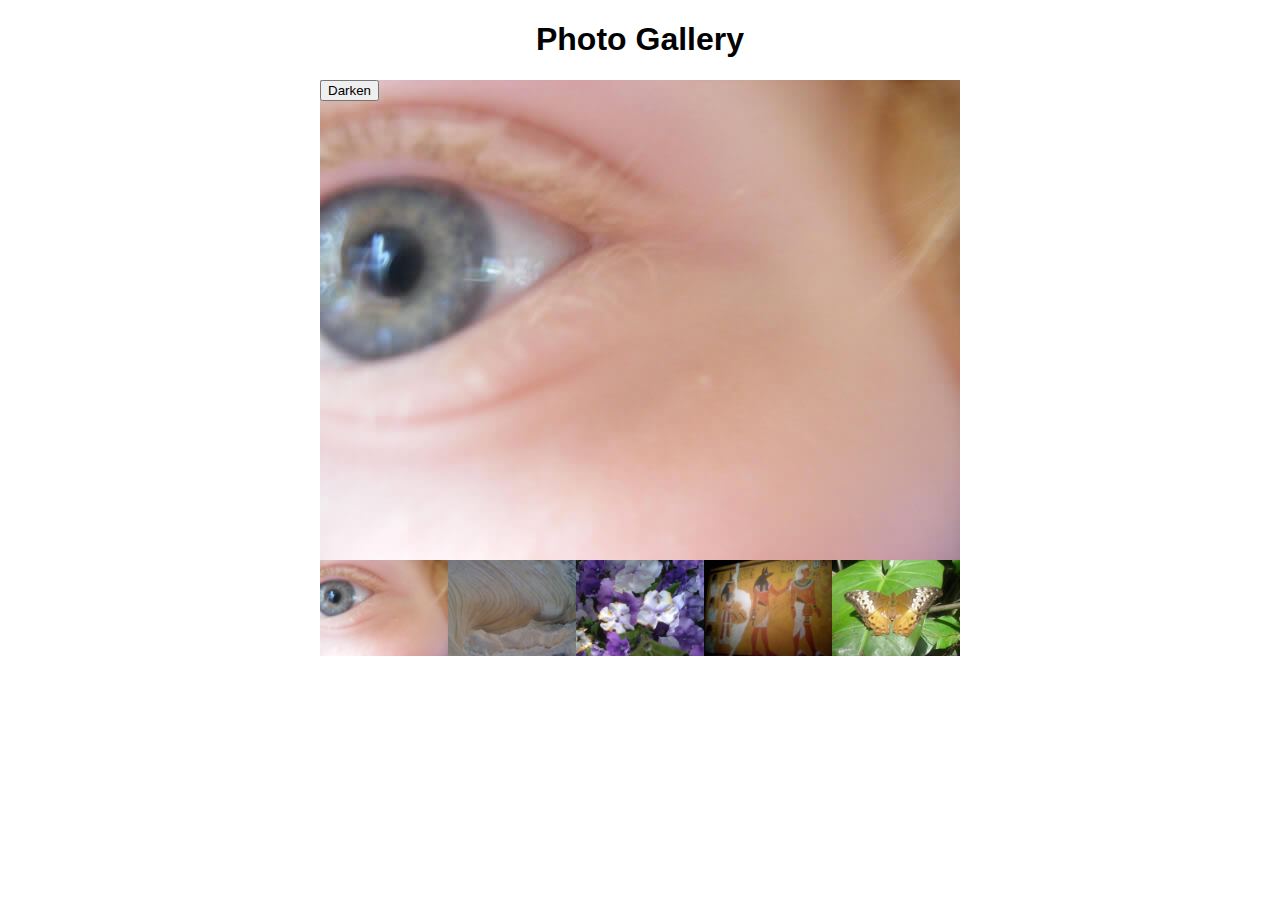
<file: gallery-start/index.html>
<!DOCTYPE html>
<html lang="en">
<head>
  <meta charset="UTF-8">
  <meta name="viewport" content="width=device-width, initial-scale=1.0">
  <title>Photo galary example</title>
</head>
<link rel="stylesheet" href="style.css">
<body>
    <h1>Photo Gallery</h1>
    
     <div class="fullimage">
       
      <img  class= "displayed-img" src="images/pic1.jpg" alt="Image 1">
      <div class="overlay"></div>
      <button class="dark">Darken</button>
    </div>
  <div class="thumb-container">
    <div class= "thumb-bar" ></div>
  </div>
    
</body>
<script src="main.js"></script>

</html>
</file>
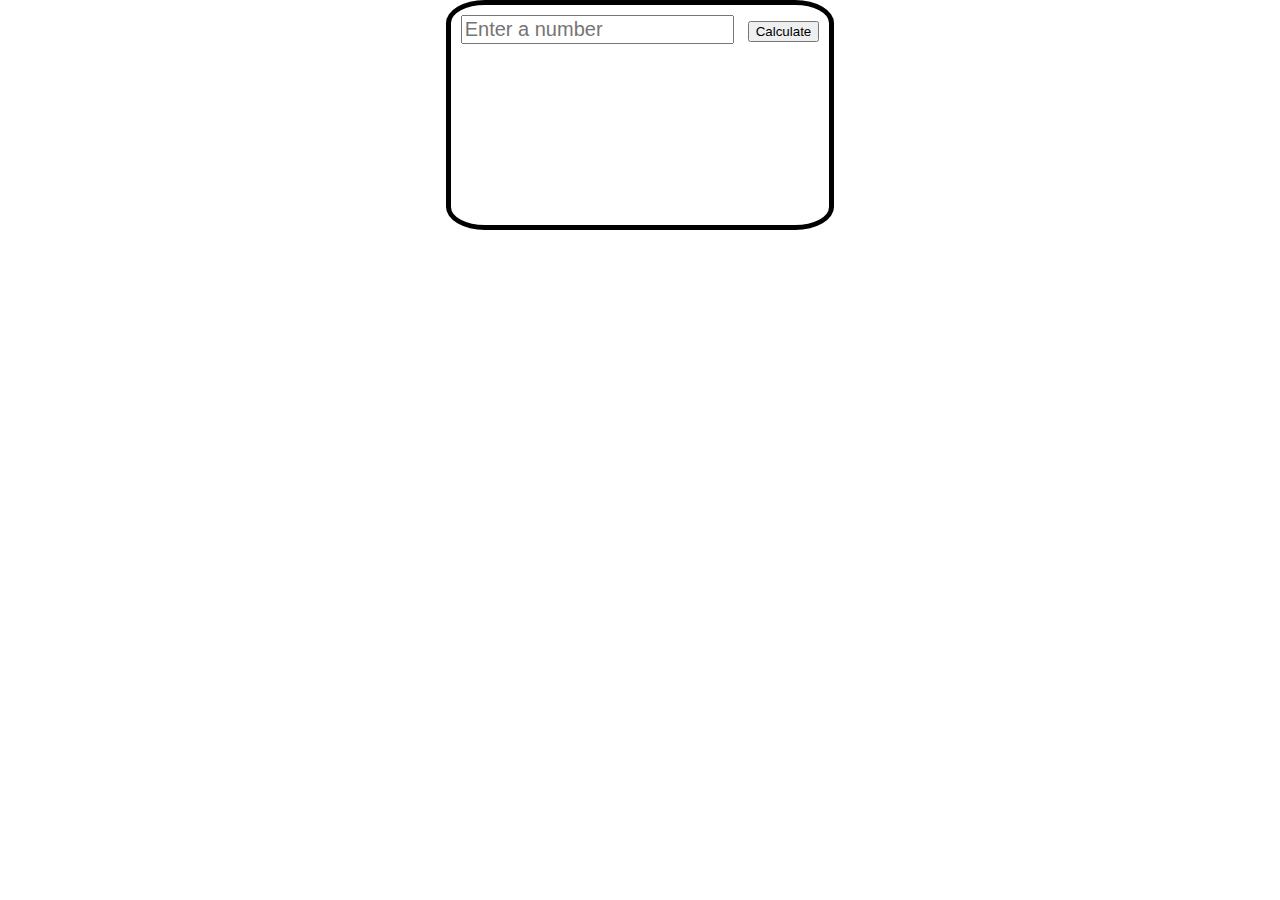
<file: math.html>
<!DOCTYPE html>
<html lang="en">
<head>
    <meta charset="UTF-8">
    <meta name="viewport" content="width=device-width, initial-scale=1.0">
    <title>FUnction library example</title>
</head>
<body>
<style>
    body{
        margin:0  auto;
        padding: 10px;
        border-radius: 10%;
        border: 5px solid black;
        width: fit-content;
        min-height: 200px;
    }
    
    input {
        margin-right: 10px;
        font-style: new times roman;
        font-size: 20px;
    }
    #results {
        font-size: 20px;
        color: blue;
        font-weight: bold;
    }
</style>

    <input class="number" placeholder="Enter a number"> 
    <button>Calculate</button>
    <p id="results"></p>

<script>
    const input=document.querySelector("input");
    const para=document.querySelector("p");
    const button=document.querySelector("button");
    
   const square =num=> {
        return num*num;
   
    }
    function cube(num){
        return num*num*num;
    }
    function factorial(num){
        

        for(var i=num-1; i>1;i--){
            num*=i;
        }
        return num;
    }
    button.addEventListener("click",()=>{
       const num= parseFloat(input.value);
         if(isNaN(num)){
            para.textContent="Please enter a valid number";
        }else{
            para.textContent= `Square: ${square(num)}
            Cube: ${cube(num)}
            Factorial: ${factorial(num)}`;
        }
    });
    input=empty;
</script>

    
</body>
</html>
</file>
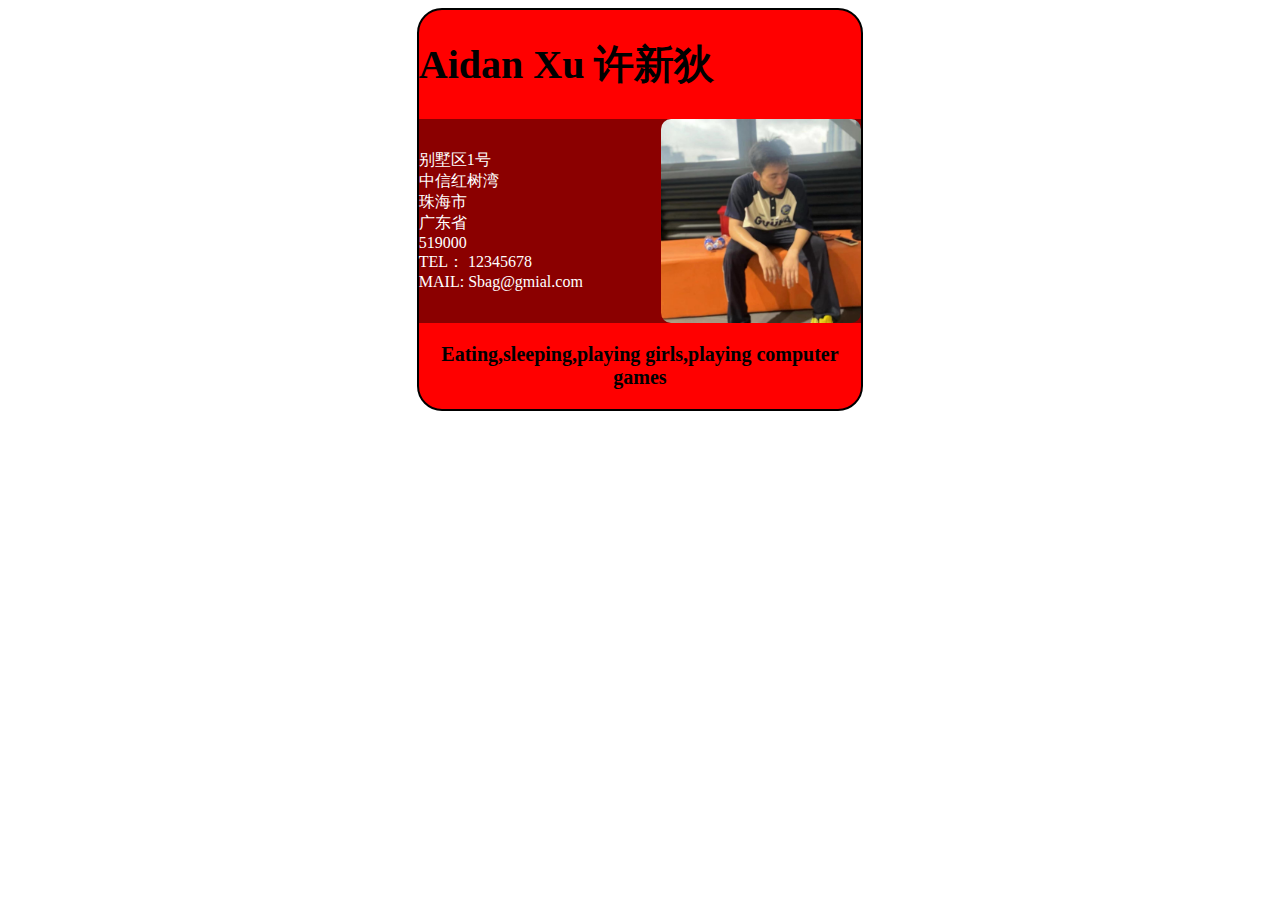
<file: excercise/excercise_1.html>
<!DOCTYPE html>
<html lang="en">
<head>
    <meta charset="UTF-8">
    <meta name="viewport" content="width=device-width, initial-scale=1.0">
    <title>excercise_1_idcard</title>
</head>
<body>
    <link rel="stylesheet" href="excercise_1.css">
    <div class="container">
         <h1> Aidan Xu 许新狄</h1>

        <div class="second_container">
            <div class="basic_info">
                <ul>
                    <li>别墅区1号</li>
                    <li>中信红树湾</li>
                    <li>珠海市</li>
                    <li>广东省</li>
                    <li>519000</li>
                    <li>TEL： 12345678</li>
                    <li>MAIL: Sbag@gmial.com </li>
                </ul>
            </div>
                <div class="image">    
                    <img src="sbag.JPG" alt="Sbag的帅照" title="这是sbsb"  >
                    
                </div>
        </div>
   
    
    <div class="hobbies">
        <p>Eating,sleeping,playing girls,playing computer games</p>
    </div>

    
</body>
</html>
</file>
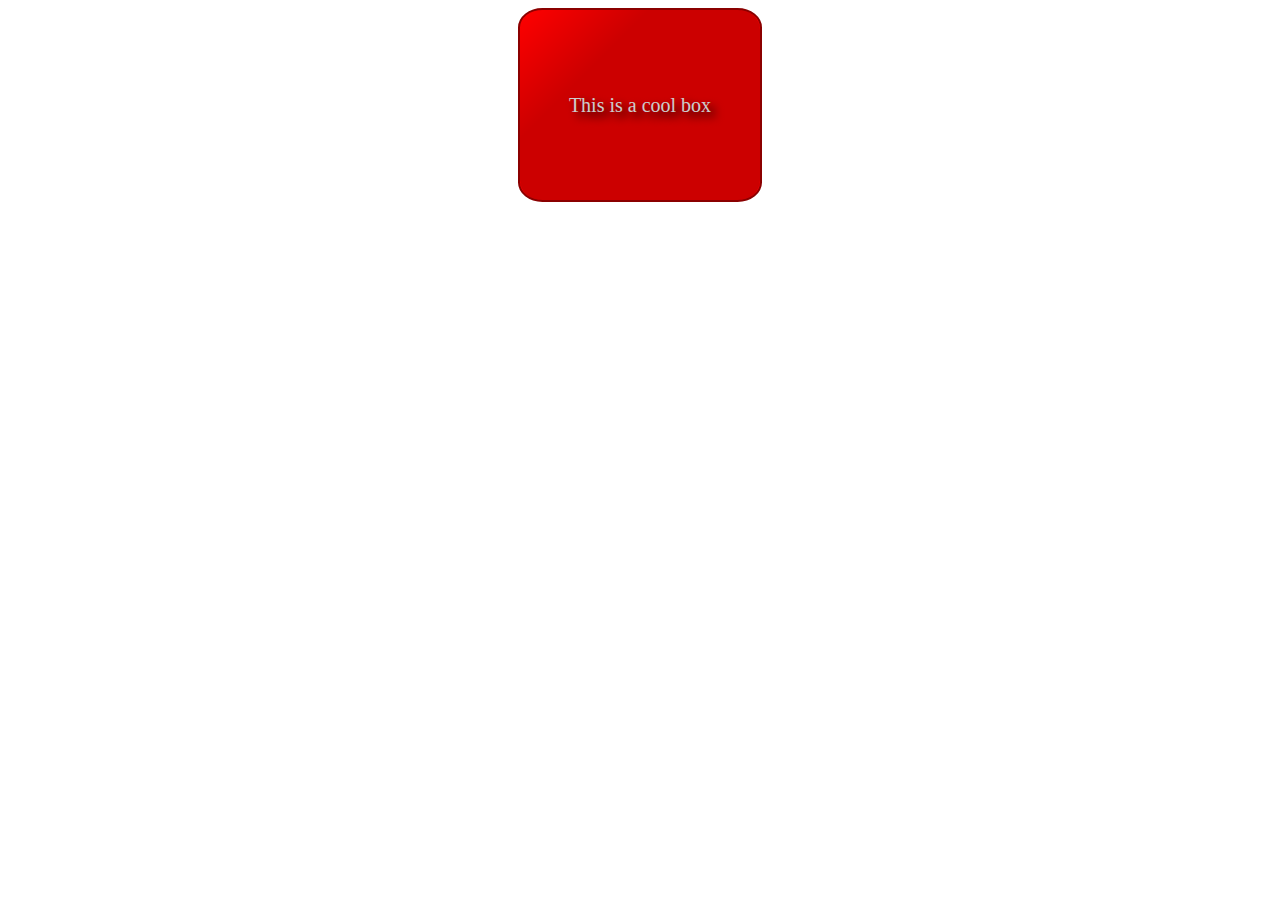
<file: excercise_box/excercise_box.html>
<!DOCTYPE html>
<html lang="en-US">
  <head>
    <meta charset="utf-8">
    <meta name="viewport" content="width=device-width">
    <title>Cool box</title>
    
  </head>
  <body>
    <link rel="stylesheet" href="excercise_box.css">
      <div>This is a cool box</div>
  </body>
</html>
</file>
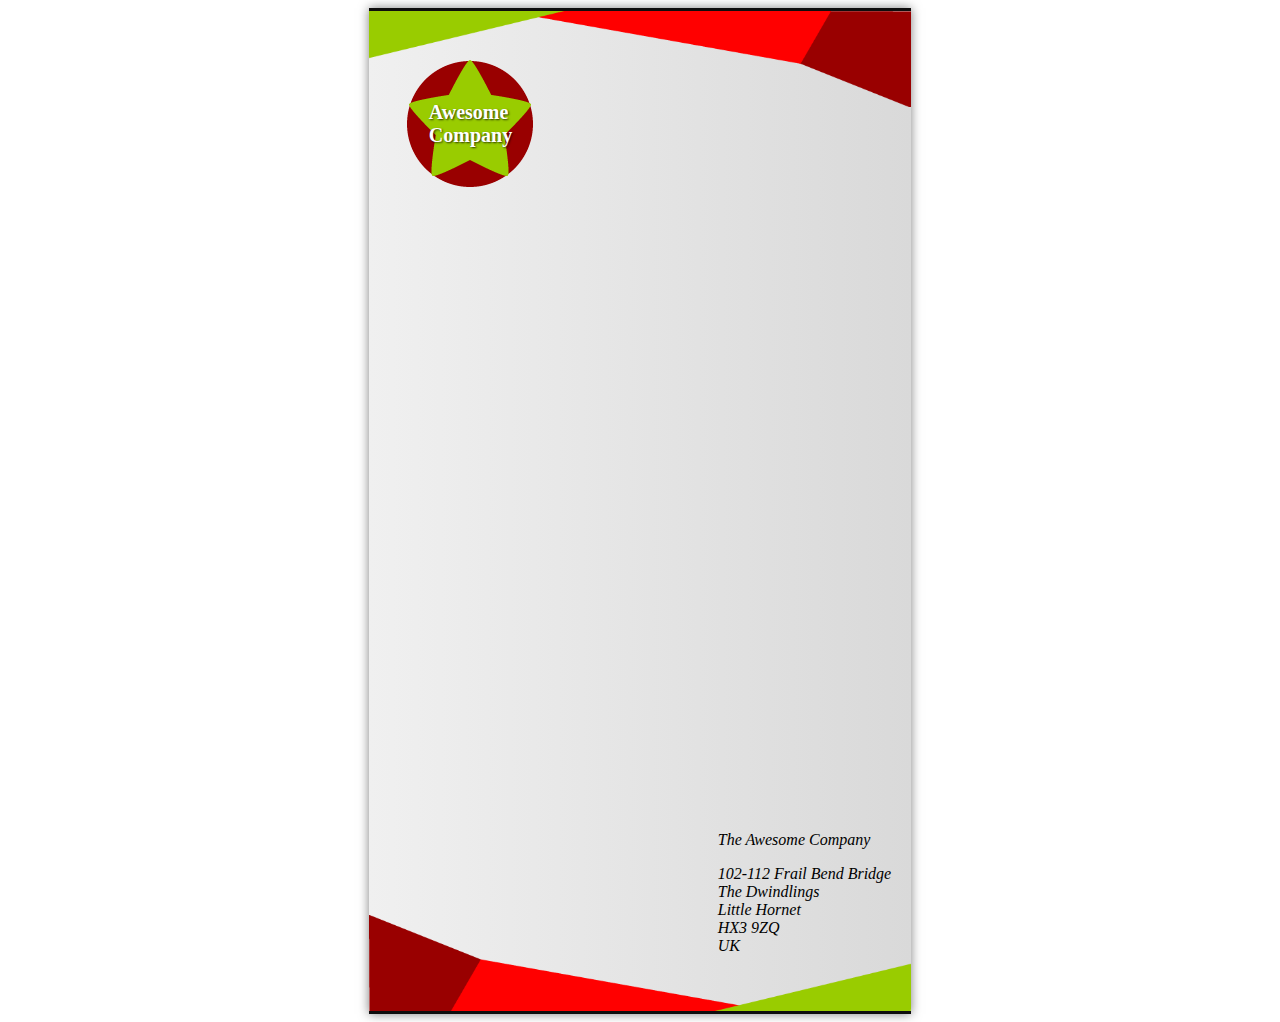
<file: excercise_信纸/excercise_2.html>
<!DOCTYPE html>
<html lang="en-US">
  <head>
    <meta charset="utf-8">
    <meta name="viewport" content="width=device-width">
    <title>Fancy letterheaded paper</title>
    
  </head>
  <body>
    <link rel="stylesheet" href="excercise_2.css">
    <div class="container">
      
      <article>
        <h1>Awesome<br>Company</h1>
      <address>
        <p>The Awesome Company</p>
        <p>102-112 Frail Bend Bridge<br>
        The Dwindlings<br>
        Little Hornet<br>
        HX3 9ZQ<br>
        UK</p>
      </address>
      </article>
    </div>
  </body>
</html>
</file>
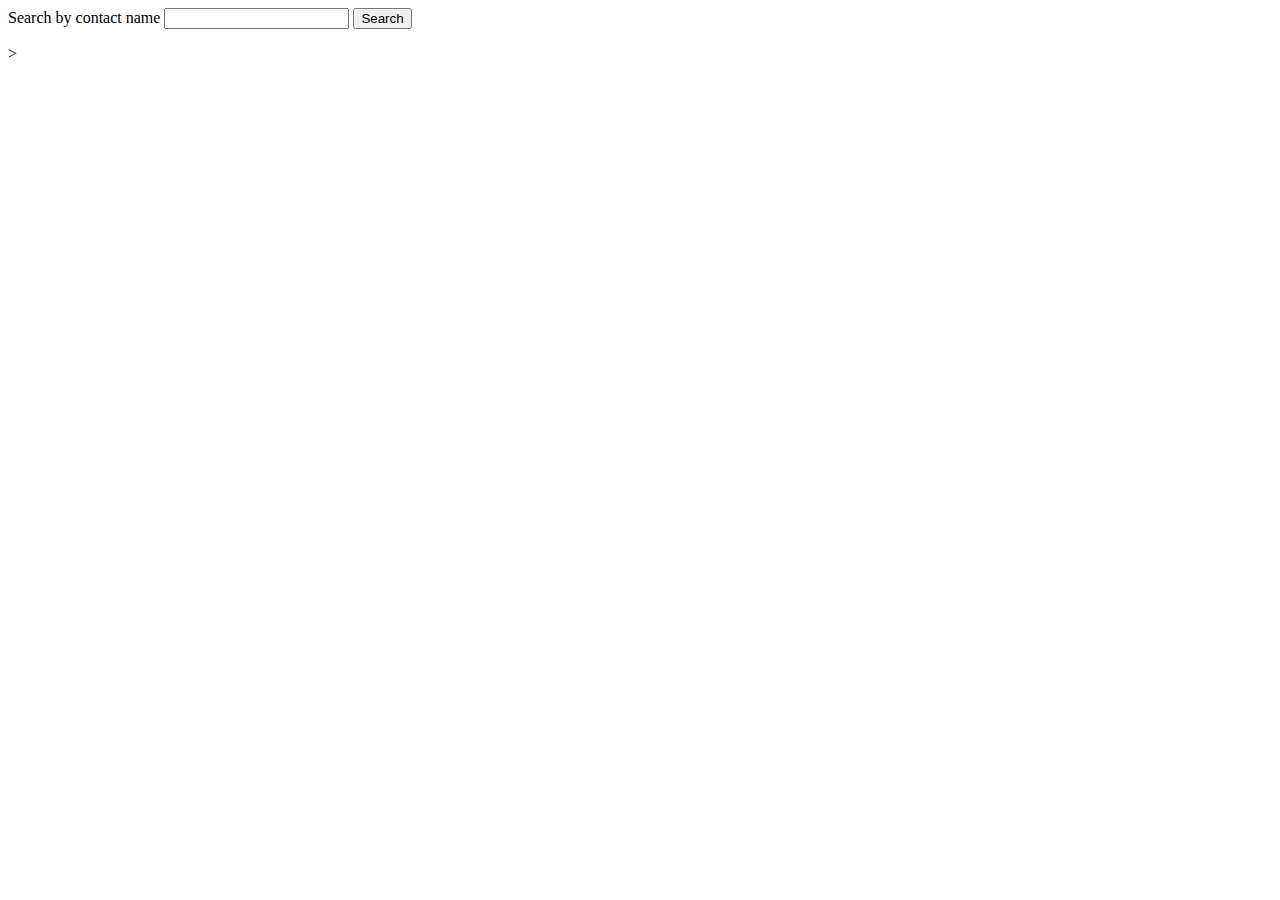
<file: exdcercisen tele-number/tel.html>
<!DOCTYPE html>
<html lang="en">
<head>
    <meta charset="UTF-8">
    <meta name="viewport" content="width=device-width, initial-scale=1.0">
    <title>Document</title>
</head>
<body>
    
    <label for="serch">Search by contact name </label>
        <input type="text" id="serch" name="serch">
        <button>Search</button>
        <p></p>
    <script src="tel.js"></script>
    
</body>
</html>>
</file>
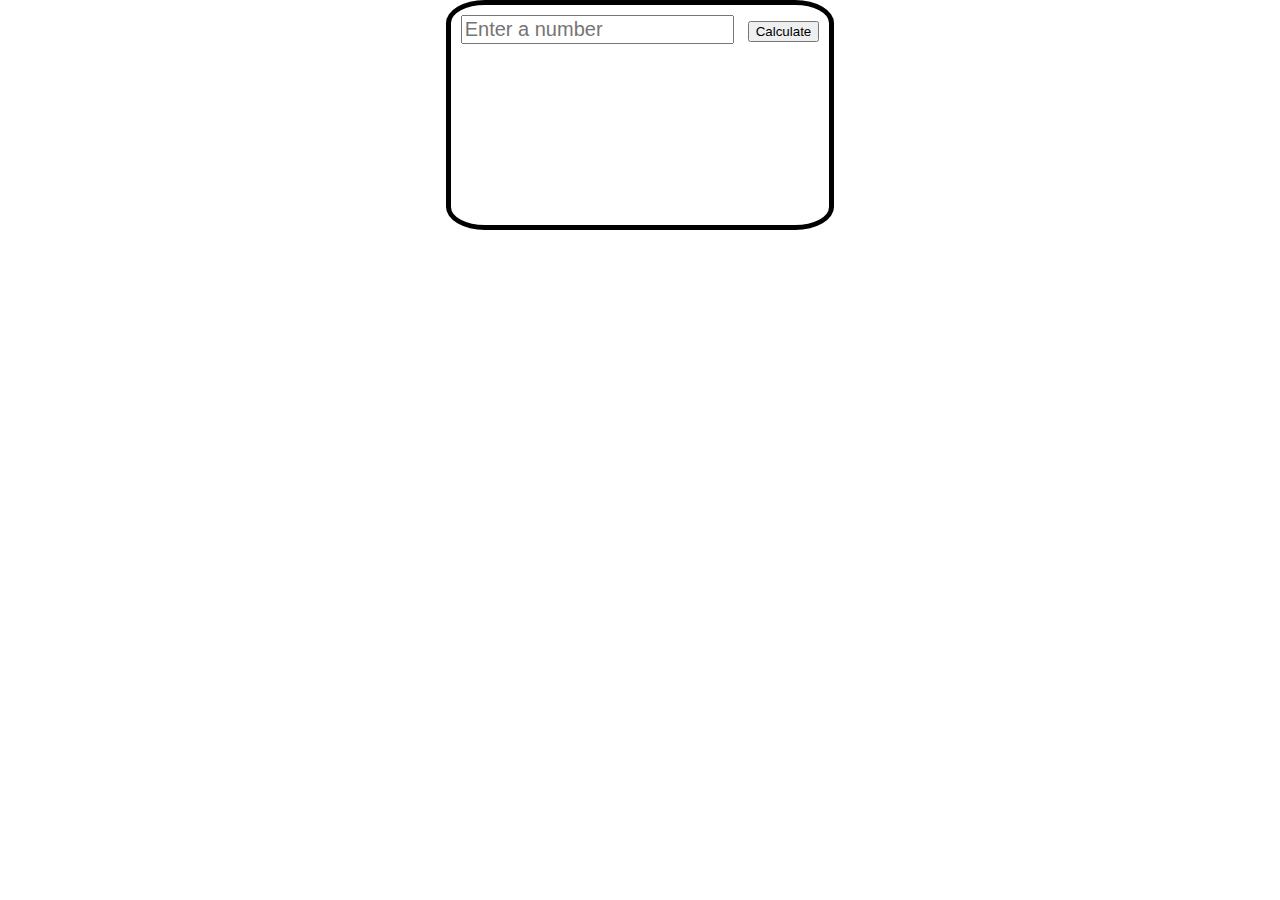
<file: js_practice/math.html>
<!DOCTYPE html>
<html lang="en">
<head>
    <meta charset="UTF-8">
    <meta name="viewport" content="width=device-width, initial-scale=1.0">
    <title>FUnction library example</title>
</head>
<body>
<style>
    body{
        margin:0  auto;
        padding: 10px;
        border-radius: 10%;
        border: 5px solid black;
        width: fit-content;
        min-height: 200px;
    }
    
    input {
        margin-right: 10px;
        font-style: new times roman;
        font-size: 20px;
    }
    #results {
        font-size: 20px;
        color: blue;
        font-weight: bold;
    }
</style>

    <input class="number" placeholder="Enter a number"> 
    <button>Calculate</button>
    <p id="results"></p>

<script>
    const input=document.querySelector("input");
    const para=document.querySelector("p");
    const button=document.querySelector("button");
    
   const square =num=> num*num;
   
    
    function cube(num){
        return num*num*num;
    }
    const factorial = function(num) {
        

        for(var i=num-1; i>1;i--){
            num*=i;
        }
        return num;
    }
    button.addEventListener("click",()=>{
       const num= parseFloat(input.value);
         if(isNaN(num)){
            para.textContent="Please enter a valid number";
        }else{
            para.textContent= `Square: ${square(num)}
            Cube: ${cube(num)}
            Factorial: ${factorial(num)}`;
        }
    });
    input=empty;
</script>

    
</body>
</html>
</file>
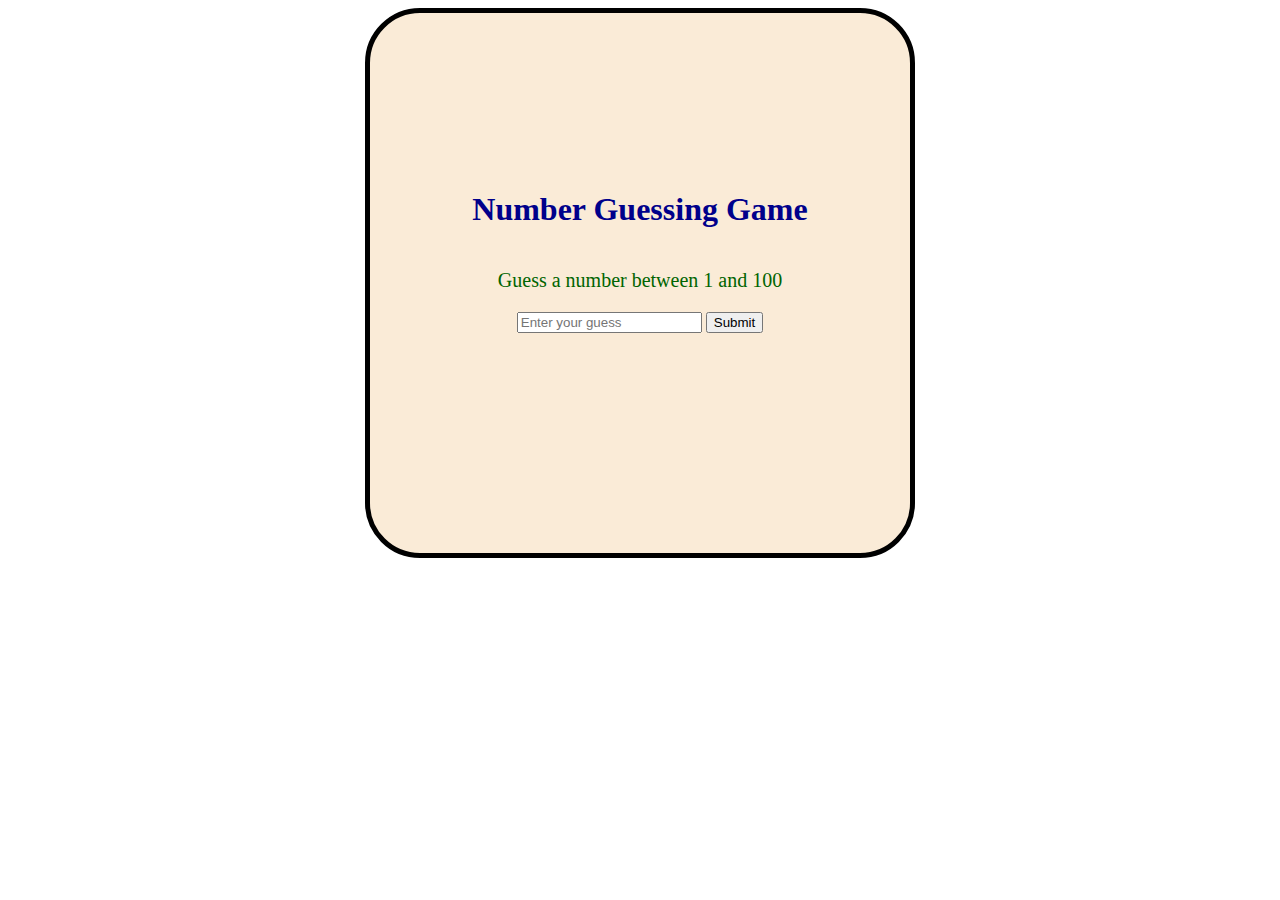
<file: js_practice/number_guessing_game.html>
<!DOCTYPE html>
<html lang="en">
<head>
    <meta charset="UTF-8">
    <meta name="viewport" content="width=device-width, initial-scale=1.0">
    <title>Document</title>
<style>
    body {
        
        
        font-family: 'Times New Roman', Times, serif;
    }
    
   
    
    .container{
        display: flex;
        align-items: center;
        flex-direction: column;
        justify-content: center;
        background-color: antiquewhite;
        border-radius: 10%;
        border: 5px solid black;
        width: 500px;
        height: 500px;
        margin: 0 auto;
        padding: 20px;
    }
     h1{
        color: darkblue;
        
        
    }
    .rules{
        font-size: 20px;
        color: darkgreen;

    }
    

    
  </style>  
</head>
<body>
    <div class="container">
        <h1>Number Guessing Game</h1>
        <p class="rules">Guess a number between 1 and 100</p>
        <div class="input-container">
            <input id="input_num" placeholder="Enter your guess">
            <button id="submit">Submit</button>
        </div>
        <p id="message"></p>
        <p id="result"></p>
    </div>

</body>
<script>
    const num = document.querySelector("input");
    const but = document.querySelector("button");
    const randomNum = Math.floor(Math.random() * 100) + 1;
    const text_para = document.querySelector("#message");
    const result_para = document.querySelector("#result");
    let attempts = 0
    let guesshistory = [];
    
    but.addEventListener("click",()=>{ 
        const guess= parseInt(num.value);
        attempts++;
        if (isNaN(guess) || guess < 1 || guess > 100) {
            text_para.textContent = "Please enter a valid number between 1 and 100.";
            attempts-=1; // 不计入尝试次数
            num.value = ""; // 清空输入框
            return;
        }
        if (attempts > 10) {
            alert("You have exceeded the maximum number of attempts. The answer is " + randomNum);
            return;
            
        }
        else{
            guesshistory.push(guess);
            let attempts = 0;
            result_para.textContent = `Your guess history: ${guesshistory.join(" ")}`;
            if (guess===randomNum){
                alert("Congratulations! You've guessed the number.");
                return;
            
            } else if (guess < randomNum) {
                text_para.textContent=(` ${guess} is too low! Try again.`);

            } else if (guess > randomNum) {
                text_para.textContent=(` ${guess} is too high! Try again.`);
            
            }
            else{
                text_para.textContent="Please enter a valid number";
            }
        };
        num.value = ""; // Clear the input field
    });
</script>

</html>
</file>
<file: gallery-start/style.css>
h1 {
  font-family: helvetica, arial, sans-serif;
  text-align: center;
}

body {
  width: 640px;
  margin: 0 auto;
}

.fullimage {
  position: relative;
  display: block;
  width: 640px;
  height: 480px;
}

.overlay {
  position: absolute;
  top: 0;
  left: 0;
  width: 640px;
  height: 480px;
  background-color: rgba(0,0,0,0);
}


.thumb-container{
  display: flex;

}
.thumb-bar img {
  width: 20%;
  cursor: pointer;
}
button {
  position : absolute;
  top: 0px;
  left: 0px;
  cursor: pointer;
}
</file>
<file: excercise/excercise_1.css>
.container{
    display: flex;
    flex-direction: column;
    gap: 0px;
    margin: 0 auto;
    padding: 0px;
    background-color:red;
    border: 2px solid black;
    border-radius: 25px;
    width : 35%;
   }
h1{
    text-align:left;
    color: black;
    font-size: 40px;
    font-weight: bold;
}
.hobbies{
    text-align: center;
    color: black;
    font-size: 20px;
    font-weight: bold;
}
ul{
    list-style-type: none;
    padding: 0;
    margin: 0;
    }

.basic_info{    
    display: flex;
    flex-direction: column;
    align-items: left;
    justify-content: center;
    margin: 0px;
    padding: 0px;
    color: white;
}

.second_container{
    display: flex;
    flex-direction: row;
    justify-content: space-between;
    align-items: stretch;
    padding: 0px;
    border-radius: 0px;
    background-color: darkred;
}
img{
    width: 200px;
    height: 100%;
    object-fit: cover;
    border-radius: 5%;
}
</file>
<file: excercise_box/excercise_box.css>
div{
    margin: 0 auto;
    background-color: red;
    width: 200px;
    height: 150px;
    display: flex;
    align-items: center;
    justify-content: center;
    text-align: center;
    color: white;
    font-size: 20px;
    padding: 20px;
    border: 2px solid darkred;
    border-radius: 10%;
    text-shadow: 5px 5px 10px rgba(0,0,0,5);
    position: relative;
}
div::after {
  content: "";
  position: absolute;
  right: 0;
  bottom: 0;
  width: 100%;
  height: 100%;
  pointer-events: none; /* 不影响鼠标事件 */
  border-radius: 20px;   /* 可选，让阴影更柔和 */
  background: linear-gradient(135deg, rgba(0,0,0,0) 0%, rgba(0,0,0,0.2) 30%, rgba(0,0,0,0.2) 100%);
  z-index: 0;
}
</file>
<file: excercise_信纸/excercise_2.css>
.container{
    background-color: white;
    background-image: 
    url(top-image.png),
    url(bottom-image.png),
    linear-gradient(to right, #f0f0f0, #d9d9d9);
    background-repeat: no-repeat ,no-repeat;
    background-position: top center, bottom center;
    background-size: 100% , 100% ;
    margin : 0 auto;
    padding : 50px;
    width :35%;
    min-height: 900px;
    box-shadow: 0 0 10px rgba(0, 0, 0, 0.5);
    border-bottom : 3px solid #0e0d0d ;
    border-top: #0e0d0d 3px solid;
    margin: 0 auto;
    position : relative;

    
}
h1{
    display: inline-block;
    background-image: url(logo.png);
    background-repeat: no-repeat;
    background-position: center;
    padding : 50px 50px;
    margin: 0;
    color: white;
    font-size: 20px;
    text-shadow: 1px 1px 2px rgba(0,0,0,0.7);
    position: absolute;
    left: 10px;
    top: 40px;
}
address{ 
    position:absolute;
    right: 20px;
    bottom: 40px;
}
</file>
